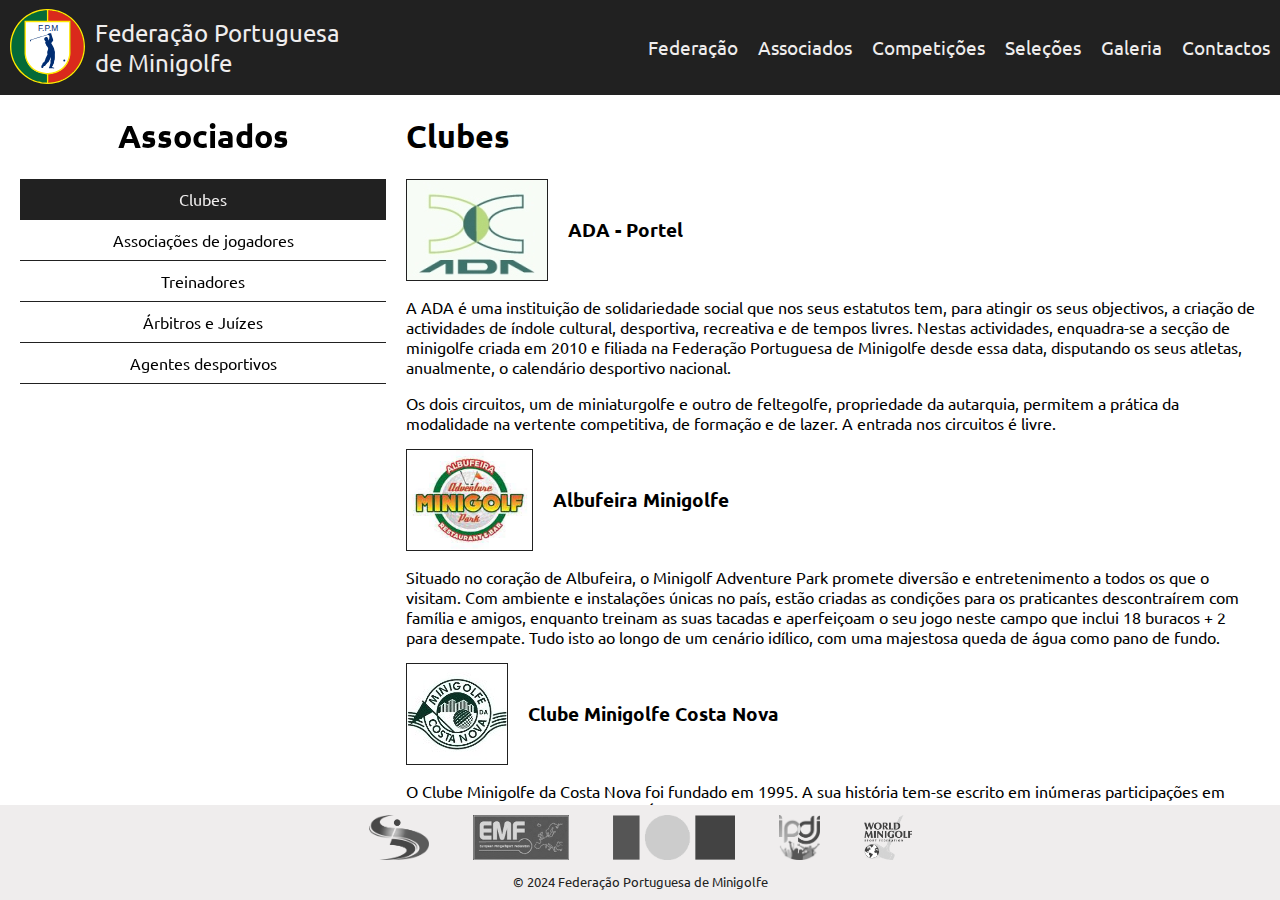
<file: html/associados.html>
<!DOCTYPE html>
<html lang="pt">
<head>
    <meta charset="UTF-8">
    <meta name="viewport" content="width=device-width, initial-scale=1.0">
    <title>Federação Portuguesa de Minigolfe</title>
    <link rel="icon" type="image/x-icon" href="images/fpm-color.ico">
    <link rel="preconnect" href="https://fonts.googleapis.com">
    <link rel="preconnect" href="https://fonts.gstatic.com" crossorigin>
    <link href="https://fonts.googleapis.com/css2?family=Ubuntu&display=swap" rel="stylesheet">
    <link rel="stylesheet" href="https://fonts.googleapis.com/css2?family=Material+Symbols+Outlined:opsz,wght,FILL,GRAD@24,400,0,0">
    <link rel="stylesheet" href="../css/styles.css">
</head>
<body>
    <header class="header-alt">
        <div class="header-content">
            <div class="logo-wrapper">
                <a href="../index.html"><img src="../images/fpm-color.svg" alt="Logo"></a>
                <div class="logo-title">
                    <p>Federação Portuguesa</p>
                    <p>de Minigolfe</p>
                </div>
            </div>
            <nav class="header-options">
                <a href="../html/federação.html">Federação</a>
                <a href="../html/associados.html">Associados</a>
                <a href="../html/404.html">Competições</a>
                <a href="../html/404.html">Seleções</a>
                <a href="../html/galeria.html">Galeria</a>
                <a href="../html/contactos.html">Contactos</a>
            </nav>
        </div>
    </header>
    <main class="main">
        <div class="content">
            <div class="associates-titles">
                <h1>Associados</h1>
                <div class="associates-title selected" id="associates-1">Clubes</div>
                <div class="associates-title" id="associates-2">Associações de jogadores</div>
                <div class="associates-title" id="associates-3">Treinadores</div>
                <div class="associates-title" id="associates-4">Árbitros e Juízes</div>
                <div class="associates-title" id="associates-5">Agentes desportivos</div>
            </div>
            <div class="associates-content">
                <div class="associates-item visible" id="associates-item-1">
                    <h1>Clubes</h1>
                    <div class="associates-clubs">
                        <img src="../images/associates-ada.jpg" alt="ADA - Portel">
                        <h3>ADA - Portel</h3>
                    </div>
                    <p>A ADA é uma instituição de solidariedade social que nos seus estatutos tem, para atingir os seus objectivos, a criação de actividades de índole cultural, desportiva, recreativa e de tempos livres. Nestas actividades, enquadra-se a secção de minigolfe criada em 2010 e filiada na Federação Portuguesa de Minigolfe desde essa data, disputando os seus atletas, anualmente, o calendário desportivo nacional.</p>
                    <p>Os dois circuitos, um de miniaturgolfe e outro de feltegolfe, propriedade da autarquia, permitem a prática da modalidade na vertente competitiva, de formação e de lazer. A entrada nos circuitos é livre.</p>
                    <div class="associates-clubs">
                        <img src="../images/associates-albufeira.jpg" alt="Albufeira Minigolfe">
                        <h3>Albufeira Minigolfe</h3>
                    </div>
                    <p>Situado no coração de Albufeira, o Minigolf Adventure Park promete diversão e entretenimento a todos os que o visitam. Com ambiente e instalações únicas no país, estão criadas as condições para os praticantes descontraírem com família e amigos, enquanto treinam as suas tacadas e aperfeiçoam o seu jogo neste campo que inclui 18 buracos + 2 para desempate. Tudo isto ao longo de um cenário idílico, com uma majestosa queda de água como pano de fundo.</p>
                    <div class="associates-clubs">
                        <img src="../images/associates-cmcn.jpg" alt="Clube Minigolfe Costa Nova">
                        <h3>Clube Minigolfe Costa Nova</h3>
                    </div>
                    <p>O Clube Minigolfe da Costa Nova foi fundado em 1995. A sua história tem-se escrito em inúmeras participações em provas nacionais e internacionais. É uma equipa desportiva amadora com filiação à Federação Portuguesa de Minigolfe desde a data da sua fundação, com as vitórias dos seus atletas e organização de torneios, com destaque para o Torneio dos Palheiros que se realiza no início da primavera. O clube utiliza os circuitos de minigolfe e de petergolfe da Costa Nova.</p>
                    <div class="associates-clubs">
                        <img src="../images/associates-cmp.jpg" alt="Clube Minigolfe do Porto">
                        <h3>Clube Minigolfe do Porto</h3>
                    </div>
                    <p>Clube Minigolfe do Porto foi fundado em 12 de Junho de 1973, vendo os seus estatutos serem aprovados em 22 de Junho do ano seguinte, pela Direcção-Geral da Educação Física e Desportos. O Clube foi um dos fundadores, em 1977, da Federação Portuguesa de Minigolfe. O trabalho levado a cabo pelo Clube, nos anos que se sucederam à sua formação, foi reconhecido e apoiado pela Câmara Municipal do Porto. Assim, foi realizado o I Torneio das Festas da Cidade do Porto em Junho de 1973 que veio englobado no Programa das Festas da Cidade. De então para cá o Clube de Minigolfe do Porto foi sempre em crescendo não só na cidade do Porto como dando o seu contributo de forma eficaz na expansão de outros centros de minigolfe, não só com a presença dos muitos atletas como também com a sua experiência e saber na ajuda da modalidade.</p>
                    <div class="associates-clubs">
                        <img src="../images/associates-praiense.jpg" alt="Clube União Desportiva Praiense">
                        <h3>Clube União Desportiva Praiense</h3>
                    </div>
                    <p>O Clube União Desportiva Praiense, fundado a 4 de julho de 1948, é a única equipa de minigolfe açoriano e a filial número vinte e três do Futebol Clube do Porto.Com a sua sede em Rua Padre Cruz, número 2 Santa Cruz 9760-508 PRAIA DA VITORIA TERCEIRA - AÇORES conta atualmente apenas duas modalidades em funcionamento, embora com enorme historial no Futebol Açoriano, atualmente conta apenas com o Futsal (3 escalões - Seniores, juvenis e juniores) e a secção de Minigolfe com 27 atletas, o clube presidido pelo Sr. José Manuel Moniz, celebra este ano 70 anos de existência. O clube pretende reforçar a aposta no minigolfe com a participação em mais e melhores torneios, permitindo aos seus atletas ganhar mais experiência na vertente Minigolf Open Standard (MOS).</p>
                    <div class="associates-clubs">
                        <img src="../images/associates-mcl.jpg" alt="Minigolfe Clube de Lamego">
                        <h3>Minigolfe Clube de Lamego</h3>
                    </div>
                    <p>Minigolfe Clube de Lamego foi fundado em 15 de Dezembro de 1980, por escritura pública no cartório notarial de Lamego. No entanto, a prática do Minigolfe na cidade de Lamego iniciou-se no ano de 1970, com a construção do 1o campo de miniaturgolfe, no Complexo Turístico da Serra das Meadas. A necessidade de ter um campo mais perto da cidade, levou a que o Clube fizesse um protocolo com o Centro de Estágio de Lamego (IND), que disponibilizou um espaço na sua área envolvente. Com apoio da Câmara Municipal, procedeu-se à aquisição e instalação do novo campo. Em 1994 foi construído um campo de petergolfe, de forma a possibilitar a organização de provas internacionais em Lamego e em 2015 foi construído um campo de feltegolfe. O clube está filiado na Federação Portuguesa de Minigolfe desde 1994.</p>
                    <div class="associates-clubs">
                        <img src="../images/associates-mcp.jpg" alt="Minigolfe Clube de Portugal">
                        <h3>Minigolfe Clube de Portugal</h3>
                    </div>
                    <p>O Minigolfe Clube de Portugal é uma associação desportiva fundada em 26 de Março de 1976, através de escritura pública e que tem por finalidade o desenvolvimento e a prática do minigolfe e de outras actividades desportivas, culturais e recreativas, desde que subordinadas ao mais puro amadorismo. Em reconhecimento do mérito desportivo e competência administrativa, a Câmara Municipal de Oeiras, em 1987, atribuiu a concessão do campo de minigolfe implantado no Parque Anjos, ao “M.C.P.”. Em 2006 o Clube mudou-se para Parque Urbano de Miraflores, onde ficou inserido o novo campo, constituído por sede, campo de Minigolfe e campo de Petergolfe. O Clube foi um dos fundadores, em 1977, da Federação Portuguesa de Minigolfe.</p>
                    <div class="associates-clubs">
                        <img src="../images/associates-necessidades.jpg" alt="Necessidades Futebol Clube">
                        <h3>Necessidades Futebol Clube</h3>
                    </div>
                    <p>Junto à EN 205, na rua do Parque Desportivo de Barqueiros (Barcelos) podemos encontrar um espaço calmo e acolhedor para jogar minigolfe. Com 18 pistas, o minigolfe do Parque Desportivo do Necessidades Futebol Clube, é o local ideal para passar uma manhã ou tarde divertida na companhia de amigos e familiares enquanto dá umas tacadas de minigolfe.</p>
                    <div class="associates-clubs">
                        <img src="../images/associates-vizelgolfe.jpg" alt="Vizelgolfe - Associação de Minigolfe de Vizela">
                        <h3>Vizelgolfe - Associação de Minigolfe de Vizela</h3>
                    </div>
                    <p>O Minigolfe é sem dúvida uma das modalidades desportivas com mais tradição em Vizela. Dois anos após o surgimento do circuito do “Park Club”, primeiro montado em Portugal, em 1970, é organizado o 1o Campeonato Nacional em Vizela. Por este circuito passaram muitos atletas em representação do Clube Turístico e Desportivo de Vizela, do Callidas Clube, do CCD da Baiona, do Futebol Clube de Vizela e, finalmente, da Associação de Minigolfe de Vizela - Vizelgolfe. Em 2010 o clube mudou-se para o novo Campo Municipal de Minigolfe Fonseca e Castro, localizado no Parque natural da cidade, junto à margem direita do Rio Vizela, onde estão instalados um circuito de miniaturgolfe e outro de petergolfe de excelência a nível. O clube foi um dos fundadores da Federação Portuguesa de Minigolfe, em 1977.</p>
                </div>
                <div class="associates-item" id="associates-item-2">
                    <h1>Associações de jogadores</h1>
                    <p>Em construção...</p>
                </div>
                <div class="associates-item" id="associates-item-3">
                    <h1>Treinadores</h1>
                    <p>Em construção...</p>
                </div>
                <div class="associates-item" id="associates-item-4">
                    <h1>Árbitros e Juízes</h1>
                    <p>Em construção...</p>
                </div>
                <div class="associates-item" id="associates-item-5">
                    <h1>Agentes desportivos</h1>
                    <p>Em construção...</p>
                </div>
            </div>
        </div>
    </main>
    <footer class="footer">
        <div class="footer-content">
            <a href="https://www.cdp.pt/pt/"><img src="../images/apoio-cdp.png" alt=""></a>
            <a href="https://www.minigolf-europe.org/"><img src="../images/apoio-emf.png" alt=""></a>
            <a href="https://www.portugal.gov.pt/pt/gc21/area-de-governo/educacao/secretarios-de-estado?i=juventudeedodesporto"><img src="../images/apoio-gov.png" alt=""></a>
            <a href="https://ipdj.gov.pt/"><img src="../images/apoio-ipdj.png" alt=""></a>
            <a href="https://gov.minigolfsport.com/"><img src="../images/apoio-wmsf.png" alt=""></a>
            <p>© 2024 Federação Portuguesa de Minigolfe</p>
        </div>
    </footer>
    <script src="../js/content-associates-handling.js"></script>
</body>
</html>
</file>
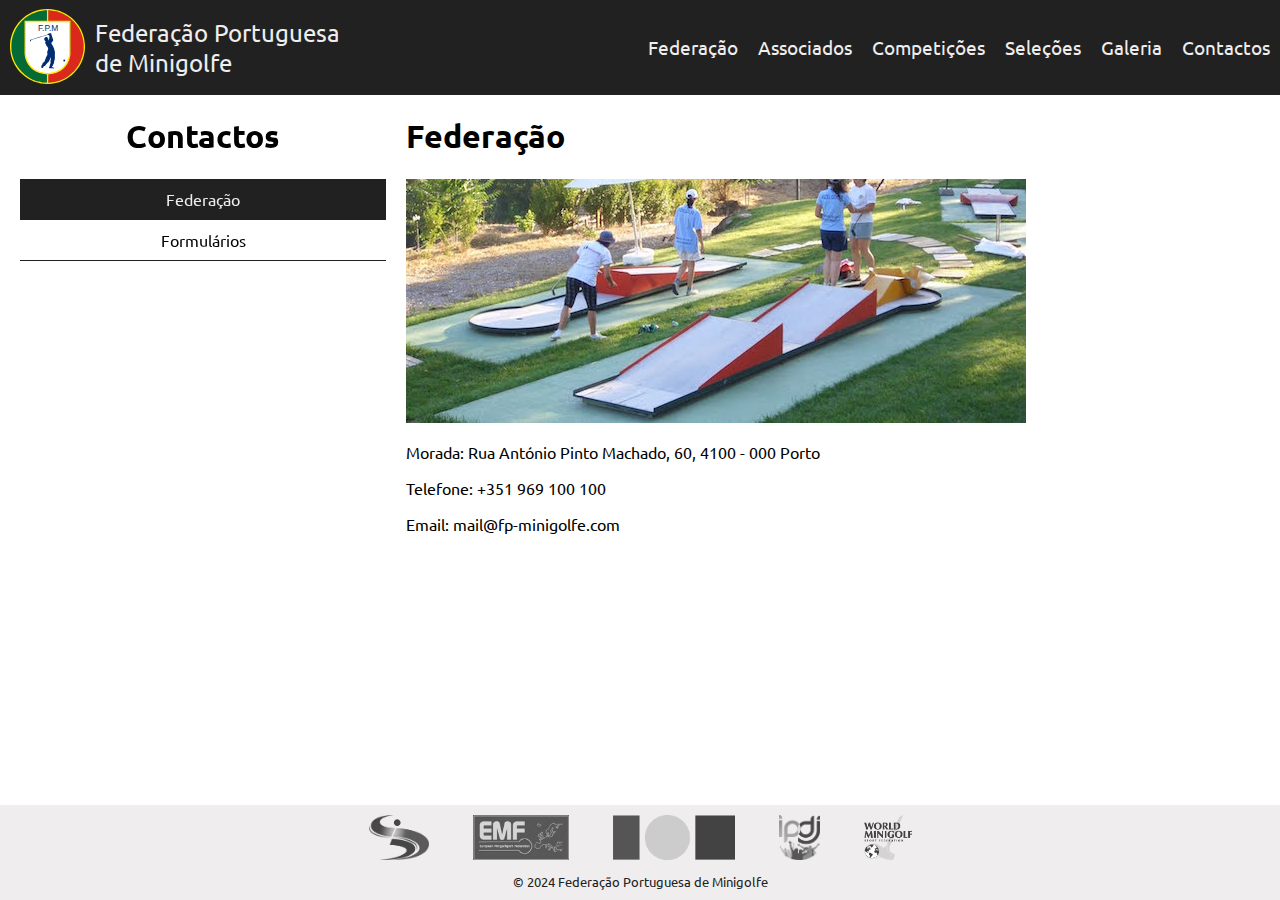
<file: html/contactos.html>
<!DOCTYPE html>
<html lang="pt">
<head>
    <meta charset="UTF-8">
    <meta name="viewport" content="width=device-width, initial-scale=1.0">
    <title>Federação Portuguesa de Minigolfe</title>
    <link rel="icon" type="image/x-icon" href="images/fpm-color.ico">
    <link rel="preconnect" href="https://fonts.googleapis.com">
    <link rel="preconnect" href="https://fonts.gstatic.com" crossorigin>
    <link href="https://fonts.googleapis.com/css2?family=Ubuntu&display=swap" rel="stylesheet">
    <link rel="stylesheet" href="https://fonts.googleapis.com/css2?family=Material+Symbols+Outlined:opsz,wght,FILL,GRAD@24,400,0,0">
    <link rel="stylesheet" href="../css/styles.css">
</head>
<body>
    <header class="header-alt">
        <div class="header-content">
            <div class="logo-wrapper">
                <a href="../index.html"><img src="../images/fpm-color.svg" alt="Logo"></a>
                <div class="logo-title">
                    <p>Federação Portuguesa</p>
                    <p>de Minigolfe</p>
                </div>
            </div>
            <nav class="header-options">
                <a href="../html/federação.html">Federação</a>
                <a href="../html/associados.html">Associados</a>
                <a href="../html/404.html">Competições</a>
                <a href="../html/404.html">Seleções</a>
                <a href="../html/galeria.html">Galeria</a>
                <a href="../html/contactos.html">Contactos</a>
            </nav>
        </div>
    </header>
    <main class="main">
        <div class="content">
            <div class="contact-titles">
                <h1>Contactos</h1>
                <div class="contact-title selected" id="contact-1">Federação</div>
                <div class="contact-title" id="contact-2">Formulários</div>
            </div>
            <div class="contact-content">
                <div class="contact-item visible" id="contact-item-1">
                    <h1>Federação</h1>
                    <img src="../images/contact-federation.jpg" alt="Federação">
                    <p>Morada: Rua António Pinto Machado, 60, 4100 - 000 Porto</p>
                    <p>Telefone: +351 969 100 100</p>
                    <p>Email: mail@fp-minigolfe.com</p>
                </div>
                <div class="contact-item" id="contact-item-2">
                    <h1>Formulários</h1>
                    <img src="../images/contact-formulary.jpg" alt="Formulários">
                    <ul>
                        <li><a href="http://www.fp-minigolfe.com/documentos/formularios/0_Formulario_de_Inscricao_de_atleta_20160318.jpg">Formulário de Inscrição de Atleta</a></li>
                        <li><a href="http://www.fp-minigolfe.com/documentos/formularios/1_Formulario_de_Inscricao_de_Clube_20160318.jpg">Formulário de Inscrição de Clube</a></li>
                    </ul>
                </div>
            </div>
        </div>
    </main>
    <footer class="footer">
        <div class="footer-content">
            <a href="https://www.cdp.pt/pt/"><img src="../images/apoio-cdp.png" alt=""></a>
            <a href="https://www.minigolf-europe.org/"><img src="../images/apoio-emf.png" alt=""></a>
            <a href="https://www.portugal.gov.pt/pt/gc21/area-de-governo/educacao/secretarios-de-estado?i=juventudeedodesporto"><img src="../images/apoio-gov.png" alt=""></a>
            <a href="https://ipdj.gov.pt/"><img src="../images/apoio-ipdj.png" alt=""></a>
            <a href="https://gov.minigolfsport.com/"><img src="../images/apoio-wmsf.png" alt=""></a>
            <p>© 2024 Federação Portuguesa de Minigolfe</p>
        </div>
    </footer>
    <script src="../js/content-contacts-handling.js"></script>
</body>
</html>
</file>
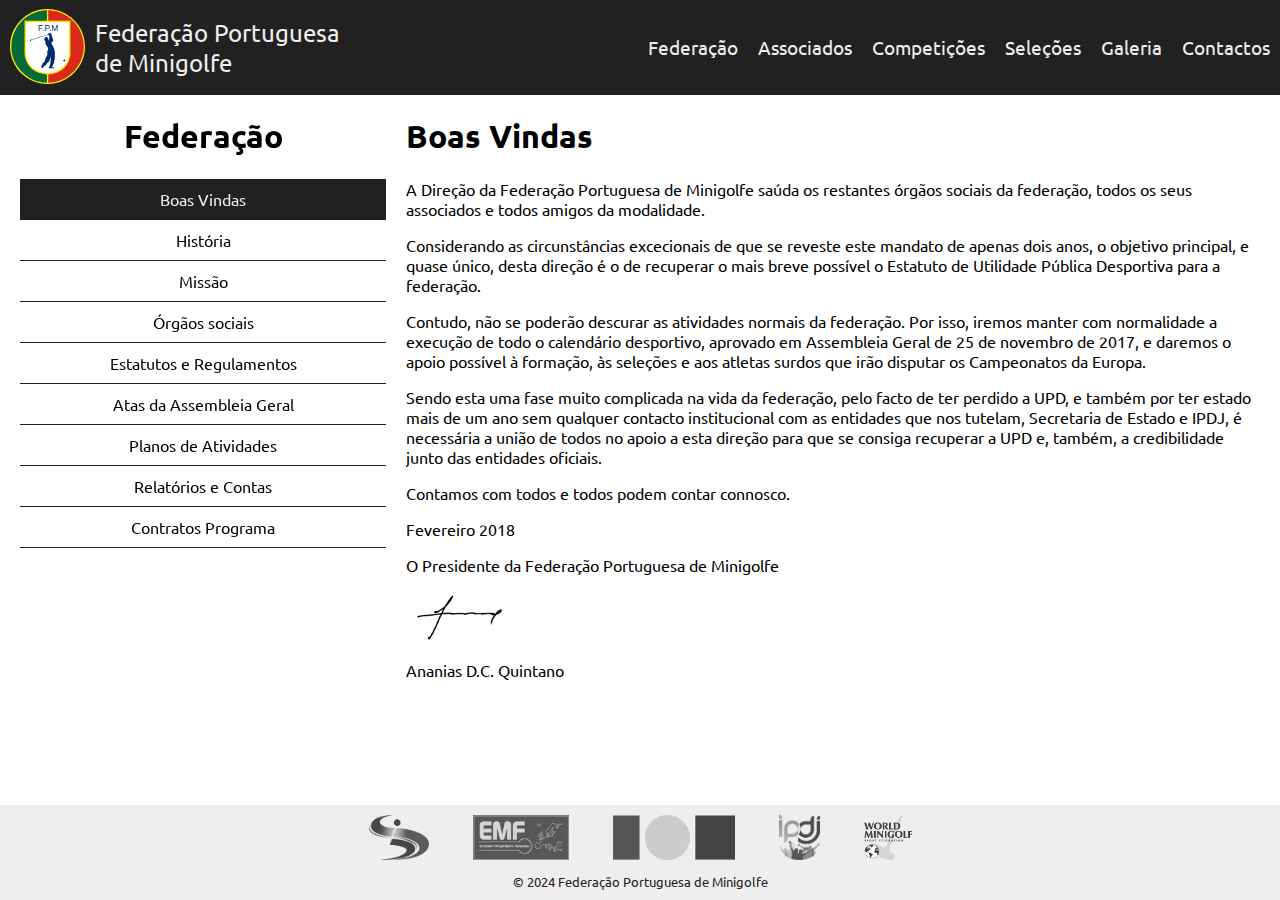
<file: html/federação.html>
<!DOCTYPE html>
<html lang="pt">
<head>
    <meta charset="UTF-8">
    <meta name="viewport" content="width=device-width, initial-scale=1.0">
    <title>Federação Portuguesa de Minigolfe</title>
    <link rel="icon" type="image/x-icon" href="images/fpm-color.ico">
    <link rel="preconnect" href="https://fonts.googleapis.com">
    <link rel="preconnect" href="https://fonts.gstatic.com" crossorigin>
    <link href="https://fonts.googleapis.com/css2?family=Ubuntu&display=swap" rel="stylesheet">
    <link rel="stylesheet" href="https://fonts.googleapis.com/css2?family=Material+Symbols+Outlined:opsz,wght,FILL,GRAD@24,400,0,0">
    <link rel="stylesheet" href="../css/styles.css">
</head>
<body>
    <header class="header-alt">
        <div class="header-content">
            <div class="logo-wrapper">
                <a href="../index.html"><img src="../images/fpm-color.svg" alt="Logo"></a>
                <div class="logo-title">
                    <p>Federação Portuguesa</p>
                    <p>de Minigolfe</p>
                </div>
            </div>
            <nav class="header-options">
                <a href="../html/federação.html">Federação</a>
                <a href="../html/associados.html">Associados</a>
                <a href="../html/404.html">Competições</a>
                <a href="../html/404.html">Seleções</a>
                <a href="../html/galeria.html">Galeria</a>
                <a href="../html/contactos.html">Contactos</a>
            </nav>
        </div>
    </header>
    <main class="main">
        <div class="content">
            <div class="federation-titles">
                <h1>Federação</h1>
                <div class="federation-title selected" id="federation-1">Boas Vindas</div>
                <div class="federation-title" id="federation-2">História</div>
                <div class="federation-title" id="federation-3">Missão</div>
                <div class="federation-title" id="federation-4">Órgãos sociais</div>
                <div class="federation-title" id="federation-5">Estatutos e Regulamentos</div>
                <div class="federation-title" id="federation-6">Atas da Assembleia Geral</div>
                <div class="federation-title" id="federation-7">Planos de Atividades</div>
                <div class="federation-title" id="federation-8">Relatórios e Contas</div>
                <div class="federation-title" id="federation-9">Contratos Programa</div>
            </div>
            <div class="federation-content">
                <div class="federation-item visible" id="federation-item-1">
                    <h1>Boas Vindas</h1>
                    <p>A Direção da Federação Portuguesa de Minigolfe saúda os restantes órgãos sociais da federação, todos os seus associados e todos amigos da modalidade.</p>
                    <p>Considerando as circunstâncias excecionais de que se reveste este mandato de apenas dois anos, o objetivo principal, e quase único, desta direção é o de recuperar o mais breve possível o Estatuto de Utilidade Pública Desportiva para a federação.</p>
                    <p>Contudo, não se poderão descurar as atividades normais da federação. Por isso, iremos manter com normalidade a execução de todo o calendário desportivo, aprovado em Assembleia Geral de 25 de novembro de 2017, e daremos o apoio possível à formação, às seleções e aos atletas surdos que irão disputar os Campeonatos da Europa.</p>
                    <p>Sendo esta uma fase muito complicada na vida da federação, pelo facto de ter perdido a UPD, e também por ter estado mais de um ano sem qualquer contacto institucional com as entidades que nos tutelam, Secretaria de Estado e IPDJ, é necessária a união de todos no apoio a esta direção para que se consiga recuperar a UPD e, também, a credibilidade junto das entidades oficiais.</p>
                    <p>Contamos com todos e todos podem contar connosco.</p>
                    <p>Fevereiro 2018</p>
                    <p>O Presidente da Federação Portuguesa de Minigolfe</p>
                    <img src="../images/federation-signature.png" alt="Assinatura" width="100">
                    <p>Ananias D.C. Quintano</p>
                </div>
                <div class="federation-item" id="federation-item-2">
                    <h1>História</h1>
                    <p>A Federação Portuguesa de Minigolfe (F.P.M.) foi fundada em 17 de março de 1977 tendo como impulsionadores o Clube Minigolfe do Porto, o Minigolfe Clube de Portugal e Cálidas Clube de Caldas de Vizela. Em outubro de 1994 foi concedido à Federação Portuguesa de Minigolfe, por despacho governamental, o Estatuto de Utilidade Pública Desportiva.</p>
                    <p>Desde a sua fundação a FPM é responsável pelo calendário desportivo nacional, organizando todas as provas que dele constam. Campeonato Nacional Individual, Campeonato Nacional de Equipas, Taça de Portugal, provas para pessoas com Deficiência apoiando, também, as provas organizadas pelos clubes. A nível internacional a FPM organizou, em todo o país diversas provas internacionais:</p>
                    <ul>
                        <li>1981 - Campeonato Europeu de Homens e Senhoras, Vilamoura;</li>
                        <li>1998 - Campeonato Europeu de Homens e Senhoras, Porto;</li>
                        <li>2000 - Campeonato Europeu de Juniores, Lamego;</li>
                        <li>2005 - Campeonato Europeu de Juniores, Pombal;</li>
                        <li>2005 - Taça das Nações de Juniores, Pombal;</li>
                        <li>2009 - Campeonato Europeu de Seniores, Lamego;</li>
                        <li>2009 - Taça das Nações de Seniores; Lamego;</li>
                        <li>2012 - Campeonato da Europa de Homens e Senhoras, Porto;</li>
                        <li>2012 - Taça das Nações de Homens e Senhoras, Porto;</li>
                        <li>2012 - Taça da Europa de Clubes, Vizela;</li>
                        <li>2013 - Campeonato da Europa de Juniores, Portel;</li>
                        <li>2013 - Taça das Nações de Juniores, Portel;</li>
                        <li>2016 - Campeonato da Europa de Homens e Senhoras</li>
                        <li>2016 - Taça das Nações de Homens e Senhoras, Vizela;</li>
                        <li>2016 - Campeonato da Europa de Sub-23, Porto.</li>
                    </ul>
                    <p>Em 2018 a FPM será responsável com o Clube de Minigolfe da Costa Nova, a ADA-Portel, a Câmara de Portel, o Clube de Minigolfe do Porto e a freguesia da Foz pela organização de mais três provas internacionais no nosso país:</p>
                    <ul>
                        <li>Maio - Campeonato da Europa para surdos, Costa Nova;</li>
                        <li>Agosto - Campeonato da Europa de Seniores, Portel;</li>
                        <li>Outubro - Taça da Europa de Clubes, Porto.</li>
                    </ul>
                    <p>Aos longos dos últimos anos tem sido uma preocupação e uma prioridade desta federação a divulgação e a formação de atletas.</p>
                    <p>Na divulgação além dos meios habituais tem sido uma preocupação levar a Taça de Portugal a locais que, embora tenham campo, não têm equipas formadas. Esta é, também, uma tentativa de alargar o número de atletas e de implementação da modalidade em mais locais do país.</p>
                    <p>Na formação, tem sido implementado um programa de apoio através dos clubes e, também, através dos gabinetes de desporto das câmaras municipais, com muitas das quais foram assinados protocolos de cooperação. Ainda na formação, foi dado apoio em várias escolas, através de professores responsáveis pelo Desporto Escolar.</p>
                    <p>Quer nas escolas, quer nas autarquias foram colocados à disposição kits desmontáveis de minigolfe e apoio técnico.</p>
                    <p>Nestes contatos de formação nas escolas, autarquias e clubes, tem havido uma preocupação suplementar, a de chamar para a modalidade mais atletas femininos.</p>
                    <p>A partir do 2015, iniciamos uma parceria, através de protocolo, com a Federação Portuguesa de Desporto para pessoas com Deficiência. Essa parceria está a começar a dar os seus frutos, pois já foi realizado o primeiro torneio para pessoas com deficiência, em Vizela. Também já em 2017 foram ao campeonato da Europa para surdos dois atletas portugueses, campeonato este que, como já dissemos, este ano vai realizar-se em Portugal.</p>
                    <p>Outra preocupação, sobretudo nos últimos anos, tem sido a preparação e o envolvimento das seleções de todas as categorias nas competições internacionais. Para isso tem sido efetuado um esforço financeiro grande. Desde 2006 que o país tem sido representado nos campeonatos da Europa com seleções masculinas e femininas. As nossas seleções, que até aqui apenas esporadicamente participavam em provas internacionais e às suas expensas, começaram a partir de 2006 a aparecer regularmente a essas provas:</p>
                    <ul>
                        <li>2006 - Campeonato da Europa General Class, Geldrop (Holanda);</li>
                        <li>2007 - Campeonato da Europa General Class, Canegrate (Italia);</li>
                        <li>2008 - Campeonato da Europa de Seniores, Predazzo (Italia);</li>
                        <li>2009 - Taça das Nações de Seniores, Lamego;</li>
                        <li>2009 - Campeonato da Europa Seniores, Lamego;</li>
                        <li>2009 - Campeonato da Europa de Juniores, Waldshut (Alemanha);</li>
                        <li>2010 - Campeonato da Europa General Class, Predazzo (Italia);</li>
                        <li>2010 - Campeonato da Europa de Seniores, em Cheb (Republica Checa);</li>
                        <li>2011 - Campeonato do Mundo General Class, Estocolmo (Suécia);</li>
                        <li>2011 - Campeonato da Europa de Seniores, Kunzell (Alemanha);</li>
                        <li>2012 - Taça das Nações de General Class, Porto;</li>
                        <li>2012 - Campeonato da Europa General Class, Porto;</li>
                        <li>2012 - Campeonato da Europa de Juniores, Bad Munder (Alemanha);</li>
                        <li>2012 - Campeonato da Europa de Seniores, Antuérpia (Bélgica);</li>
                        <li>2012 - Taça das Nações de Juniores, Portel;</li>
                        <li>2013 - Campeonato da Europa de Juniores, Portel;</li>
                        <li>2014 - Campeonato do Mundo de Juniores, Lathi (Filândia);</li>
                        <li>2014 - Campeonato da Europa de Seniores, Murnau (Alemanha);</li>
                        <li>2015 - Campeonato da Europa de Juniores, Ostrava (Republica Checa);</li>
                        <li>2015 - Campeonato da Europa de Seniores, Askim (Suécia);</li>
                        <li>2016 - Taça das Nações de General Class, Vizela;</li>
                        <li>2016 - Campeonato da Europa General Class, Vizela;</li>
                        <li>2017 - Campeonato Mundial de Surdos na Croácia</li>
                        <li>2017 - Campeonato da Europa de Seniores, Cheb (Republica Checa);</li>
                    </ul>
                    <p>É propósito desta federação continuar a tentar captar para a modalidade um número significativo de atletas, através das estruturas atrás descritas e outras, para poder ter o lugar que merece no desporto nacional.</p>
                    <p>Consideramos que a modalidade é de relevo para a divulgação do país pela presença dos nossos atletas nas provas europeias e mundiais e, também, pelo elevado numero de provas internacionais que esta federação organiza em Portugal.</p>
                    <p>Fevereiro de 2018</p>
                </div>
                <div class="federation-item" id="federation-item-3">
                    <h1>Missão</h1>
                    <p>O conceito de federação desportiva e o que deve ser a sua missão está claramente definido no artigo 2º do Decreto-Lei 248/2008 com as alterações introduzidas pelo Decreto-Lei 93/2014.</p>
                    <p>Nesse sentido, a Federação Portuguesa de Minigolfe é uma pessoa coletiva constituída sob a forma de associação sem fins lucrativos que, englobando clubes e associações de âmbito territorial, praticantes, técnicos, juízes e árbitros, e demais entidades que promovem, praticam e contribuem para o desenvolvimento da modalidade.</p>
                    <p>A Federação Portuguesa de Minigolfe, tal como está contemplado nos seus estatutos, preenche os objetivos gerais definidos pelo referido Decreto - Lei promovendo, regulamentando e dirigindo o minigolfe, representando os seus associados perante a Administração Pública, representando o minigolfe junto das organizações internacionais e assegurando a participação das seleções nacionais.</p>
                    <p>Fevereiro de 2018</p>
                </div>
                <div class="federation-item" id="federation-item-4">
                    <h1>Órgãos sociais</h1>
                    <h3>MESA DA ASSEMBLEIA GERAL</h3>
                    <table>
                        <tr>
                            <td>Presidente</td>
                            <td>Luís Miguel Caeiro Tojo</td>
                        </tr>
                        <tr>
                            <td>Vice-Presidente</td>
                            <td>Maria Isabel Pereira Gancho</td>
                        </tr>
                        <tr>
                            <td>1º Secretário</td>
                            <td>Maria Fernanda Lúcio Manso</td>
                        </tr>
                        <tr>
                            <td>2º Secretário</td>
                            <td>Ana Luísa Catela Quintano</td>
                        </tr>
                    </table>
                    <h3>DIREÇÂO</h3>
                    <table>
                        <tr>
                            <td>Presidente da FPM</td>
                            <td>Ananias Delfim Courelas Quintano</td>
                        </tr>
                        <tr>
                            <td>Vice-Presidente</td>
                            <td>António dos Anjos Pinto</td>
                        </tr>
                        <tr>
                            <td>Diretor para Juventude</td>
                            <td>Jorge Miguel Esteves Alberto</td>
                        </tr>
                        <tr>
                            <td>Diretor para Divulgação</td>
                            <td>Luísa Maria Santos Guerreiro</td>
                        </tr>
                        <tr>
                            <td>Diretor para Comunicação Social</td>
                            <td>Mário Augusto Gragado Monginho</td>
                        </tr>
                        <tr>
                            <td>Diretor Financeiro</td>
                            <td>Rute Isabel Farinha</td>
                        </tr>
                        <tr>
                            <td>Secretário</td>
                            <td>Nuno Mendes</td>
                        </tr>
                    </table>
                    <h3>CONSELHO FISCAL</h3>
                    <table>
                        <tr>
                            <td>Presidente</td>
                            <td>Maria Luísa Farinha</td>
                        </tr>
                        <tr>
                            <td>Secretário</td>
                            <td>Luís Jorge Catela Quintano</td>
                        </tr>
                        <tr>
                            <td>Relator</td>
                            <td>Maria Fernanda Maurício Mendes</td>
                        </tr>
                    </table>
                    <h3>CONSELHO DE ARBITRAGEM</h3>
                    <table>
                        <tr>
                            <td>Presidente</td>
                            <td>Domingos Manuel Santos Silva</td>
                        </tr>
                        <tr>
                            <td>1º Vice-Presidente</td>
                            <td>Joaquim Batista Costa</td>
                        </tr>
                        <tr>
                            <td>2º Vice-Presidente</td>
                            <td>Edgar Reinaldo Oliveira</td>
                        </tr>
                        <tr>
                            <td>1º Vogal</td>
                            <td>José Gabriel Polido Mocho</td>
                        </tr>
                        <tr>
                            <td>2º Vogal</td>
                            <td>Ricardo Jorge Esteves Alberto</td>
                        </tr>
                    </table>
                    <h3>CONSELHO DE DISCPLINA</h3>
                    <table>
                        <tr>
                            <td>Presidente</td>
                            <td>Ana Beatriz Mayorgas Pérez Cardoso</td>
                        </tr>
                        <tr>
                            <td>Vice-Presidente</td>
                            <td>Maria Henrique Santana</td>
                        </tr>
                        <tr>
                            <td>Vogal</td>
                            <td>Silvino Neves Costa</td>
                        </tr>
                    </table>
                    <h3>CONSELHO DE JUSTIÇA</h3>
                    <table>
                        <tr>
                            <td>Presidente</td>
                            <td>Joaquim Manuel Vital Ruivo</td>
                        </tr>
                        <tr>
                            <td>Vice-Presidente</td>
                            <td>Rita Fernandes Paias</td>
                        </tr>
                        <tr>
                            <td>Vogal</td>
                            <td>Maria Etelvina Alberto</td>
                        </tr>
                    </table>
                </div>
                <div class="federation-item" id="federation-item-5">
                    <h1>Estatutos e Regulamentos</h1>
                    <ul>
                        <li><a href="http://www.fp-minigolfe.com/documentos/estatutos/1_Estatutos_20160214.pdf">Estatutos</a></li>
                        <li><a href="http://www.fp-minigolfe.com/documentos/estatutos/2_Regulamento_Alta_Competicao_20161214.pdf">Regulamento Alta Competicao</a></li>
                        <li><a href="http://www.fp-minigolfe.com/documentos/estatutos/3_Regulamento_Federativo_Antidopagem_20151121.pdf">Regulamento Federativo Antidopagem</a></li>
                        <li><a href="http://www.fp-minigolfe.com/documentos/estatutos/4_Regulamento_Disciplinar_20160214.pdf">Regulamento Disciplinar</a></li>
                        <li><a href="http://www.fp-minigolfe.com/documentos/estatutos/5_Regulamento_Eleitoral_20141121.pdf">Regulamento Eleitoral</a></li>
                        <li><a href="http://www.fp-minigolfe.com/documentos/estatutos/6_Regulamento_Prevencao_Controlo_Violencia_20160214.pdf">Regulamento Prevencao Controlo Violencia</a></li>
                        <li><a href="http://www.fp-minigolfe.com/documentos/estatutos/7_Regulamento_Tecnico_20160215.pdf">Regulamento Tecnico</a></li>
                        <li><a href="http://www.fp-minigolfe.com/documentos/estatutos/8_Regulamento_Geral_de_Provas_Desportivas_20141121.pdf">Regulamento Geral de Provas Desportivas</a></li>
                        <li><a href="http://www.fp-minigolfe.com/documentos/estatutos/9_Taxas_em_vigor_20160513.pdf">Taxas em Vigor</a></li>
                    </ul>
                </div>
                <div class="federation-item" id="federation-item-6">
                    <h1>Atas da Assembleia Geral</h1>
                    <p>Em construção...</p>
                </div>
                <div class="federation-item" id="federation-item-7">
                    <h1>Planos de Atividades</h1>
                    <p>Em construção...</p>
                </div>
                <div class="federation-item" id="federation-item-8">
                    <h1>Relatórios e Contas</h1>
                    <p>Em construção...</p>
                </div>
                <div class="federation-item" id="federation-item-9">
                    <h1>Contratos Programa</h1>
                    <p>Em construção...</p>
                </div>
            </div>
        </div>
    </main>
    <footer class="footer">
        <div class="footer-content">
            <a href="https://www.cdp.pt/pt/"><img src="../images/apoio-cdp.png" alt=""></a>
            <a href="https://www.minigolf-europe.org/"><img src="../images/apoio-emf.png" alt=""></a>
            <a href="https://www.portugal.gov.pt/pt/gc21/area-de-governo/educacao/secretarios-de-estado?i=juventudeedodesporto"><img src="../images/apoio-gov.png" alt=""></a>
            <a href="https://ipdj.gov.pt/"><img src="../images/apoio-ipdj.png" alt=""></a>
            <a href="https://gov.minigolfsport.com/"><img src="../images/apoio-wmsf.png" alt=""></a>
            <p>© 2024 Federação Portuguesa de Minigolfe</p>
        </div>
    </footer>
    <script src="../js/content-federation-handling.js"></script>
</body>
</html>
</file>
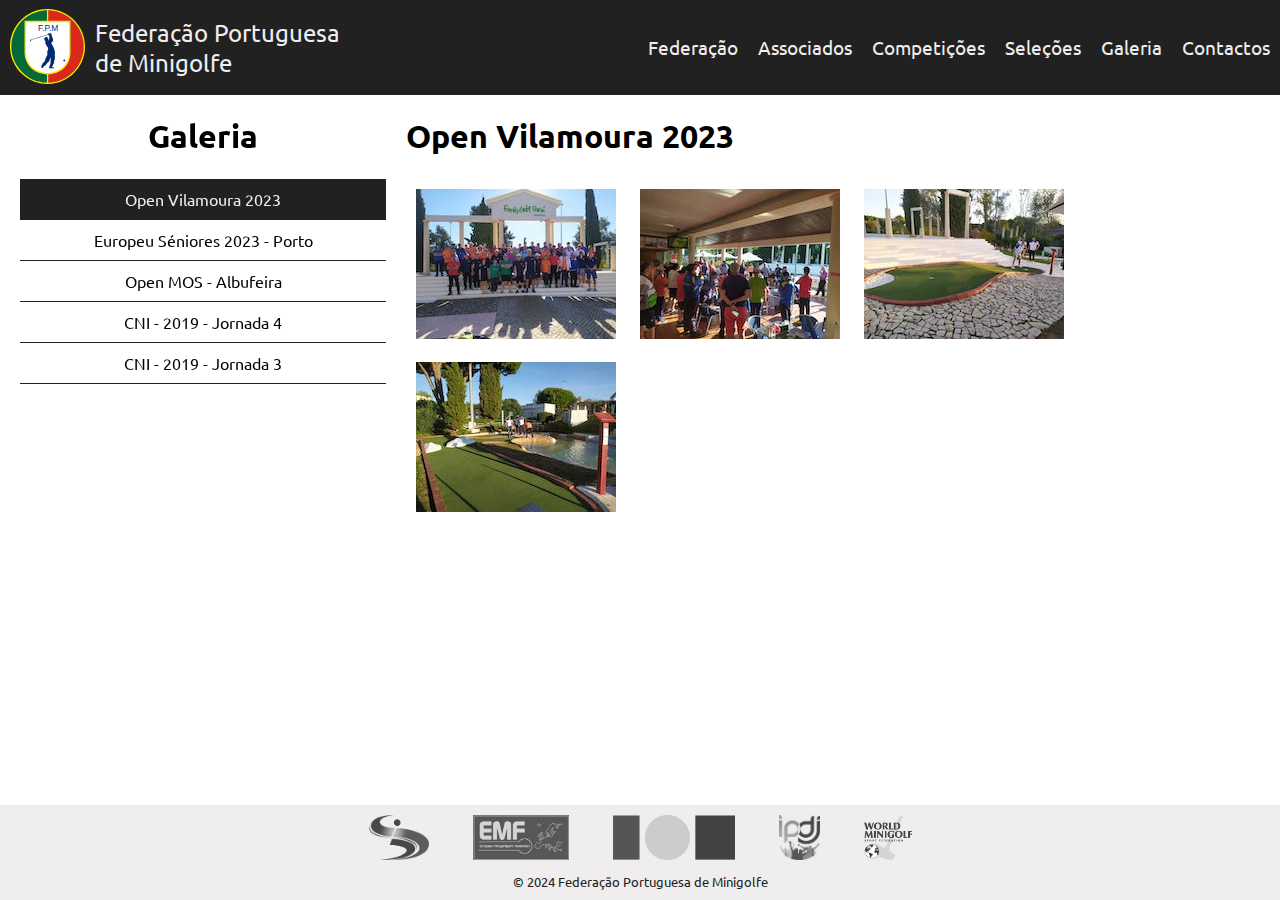
<file: html/galeria.html>
<!DOCTYPE html>
<html lang="pt">
<head>
    <meta charset="UTF-8">
    <meta name="viewport" content="width=device-width, initial-scale=1.0">
    <title>Federação Portuguesa de Minigolfe</title>
    <link rel="icon" type="image/x-icon" href="images/fpm-color.ico">
    <link rel="preconnect" href="https://fonts.googleapis.com">
    <link rel="preconnect" href="https://fonts.gstatic.com" crossorigin>
    <link href="https://fonts.googleapis.com/css2?family=Ubuntu&display=swap" rel="stylesheet">
    <link rel="stylesheet" href="https://fonts.googleapis.com/css2?family=Material+Symbols+Outlined:opsz,wght,FILL,GRAD@24,400,0,0">
    <link rel="stylesheet" href="../css/styles.css">
</head>
<body>
    <header class="header-alt">
        <div class="header-content">
            <div class="logo-wrapper">
                <a href="../index.html"><img src="../images/fpm-color.svg" alt="Logo"></a>
                <div class="logo-title">
                    <p>Federação Portuguesa</p>
                    <p>de Minigolfe</p>
                </div>
            </div>
            <nav class="header-options">
                <a href="../html/federação.html">Federação</a>
                <a href="../html/associados.html">Associados</a>
                <a href="../html/404.html">Competições</a>
                <a href="../html/404.html">Seleções</a>
                <a href="../html/galeria.html">Galeria</a>
                <a href="../html/contactos.html">Contactos</a>
            </nav>
        </div>
    </header>
    <main class="main">
        <div class="content">
            <div class="gallery-titles">
                <h1>Galeria</h1>
                <div class="gallery-title selected" id="gallery-1">Open Vilamoura 2023</div>
                <div class="gallery-title" id="gallery-2">Europeu Séniores 2023 - Porto</div>
                <div class="gallery-title" id="gallery-3">Open MOS - Albufeira</div>
                <div class="gallery-title" id="gallery-4">CNI - 2019 - Jornada 4</div>
                <div class="gallery-title" id="gallery-5">CNI - 2019 - Jornada 3</div>
            </div>
            <div class="gallery-content">
                <div class="gallery-item visible" id="gallery-item-1">
                    <h1>Open Vilamoura 2023</h1>
                    <img src="../images/OV01.jpg" alt="Imagem 1">
                    <img src="../images/OV02.jpg" alt="Imagem 2">
                    <img src="../images/OV03.jpg" alt="Imagem 3">
                    <img src="../images/OV04.jpg" alt="Imagem 4">
                </div>
                <div class="gallery-item" id="gallery-item-2">
                    <h1>Europeu Séniores 2023 - Porto</h1>
                    <img src="../images/ES01.jpeg" alt="Imagem 1">
                    <img src="../images/ES02.jpeg" alt="Imagem 2">
                    <img src="../images/ES03.jpg" alt="Imagem 3">
                    <img src="../images/ES04.jpg" alt="Imagem 4">
                </div>
                <div class="gallery-item" id="gallery-item-3">
                    <h1>Open MOS - Albufeira</h1>
                    <img src="../images/MOS01.jpg" alt="Imagem 1">
                    <img src="../images/MOS02.jpg" alt="Imagem 2">
                    <img src="../images/MOS03.jpg" alt="Imagem 3">
                    <img src="../images/MOS04.jpg" alt="Imagem 4">
                </div>
                <div class="gallery-item" id="gallery-item-4">
                    <h1>CNI - 2019 - Jornada 4</h1>
                    <img src="../images/CNI401.jpg" alt="Imagem 1">
                    <img src="../images/CNI402.jpg" alt="Imagem 2">
                    <img src="../images/CNI403.jpg" alt="Imagem 3">
                    <img src="../images/CNI404.jpg" alt="Imagem 4">
                </div>
                <div class="gallery-item" id="gallery-item-5">
                    <h1>CNI - 2019 - Jornada 3</h1>
                    <img src="../images/CNI301.jpg" alt="Imagem 1">
                    <img src="../images/CNI302.jpg" alt="Imagem 2">
                    <img src="../images/CNI303.jpg" alt="Imagem 3">
                    <img src="../images/CNI304.jpg" alt="Imagem 4">
                </div>
            </div>
        </div>
    </main>
    <footer class="footer">
        <div class="footer-content">
            <a href="https://www.cdp.pt/pt/"><img src="../images/apoio-cdp.png" alt=""></a>
            <a href="https://www.minigolf-europe.org/"><img src="../images/apoio-emf.png" alt=""></a>
            <a href="https://www.portugal.gov.pt/pt/gc21/area-de-governo/educacao/secretarios-de-estado?i=juventudeedodesporto"><img src="../images/apoio-gov.png" alt=""></a>
            <a href="https://ipdj.gov.pt/"><img src="../images/apoio-ipdj.png" alt=""></a>
            <a href="https://gov.minigolfsport.com/"><img src="../images/apoio-wmsf.png" alt=""></a>
            <p>© 2024 Federação Portuguesa de Minigolfe</p>
        </div>
    </footer>
    <script src="../js/content-gallery-handling.js"></script>
</body>
</html>
</file>
<file: css/styles.css>
/* General */
:root {
    --primary-color-opacity: rgba(21, 21, 21, 0.85);
    --primary-color: #212121;
    --secondary-color: #efeded;
    --accent-color: #ffe900;
}

body, html {
    font-family: 'Ubuntu', sans-serif;
    -ms-overflow-style: none;
    scrollbar-width: none;
    margin: 0;
    padding: 0;
    height: 100%;
}

body::-webkit-scrollbar {
    display: none;
}

td {
    padding-right: 10px;
}

/* Default stylesheet */

/* Header */
.header, .header-alt {
    background-color: var(--primary-color-opacity);
    color: var(--secondary-color);
    padding: 10px;
    text-align: center;
    position: fixed;
    width: 100%;
    z-index: 1;
    height: 75px;
}

.header--stop {
    background-color: var(--primary-color);
    transition: background-color 0.5s;
    position: absolute;
}

.header-alt {
    background-color: var(--primary-color);
    position: relative;
}

.header-content {
    user-select: none;
    display: flex;
    justify-content: left;
    align-items: center;
    text-align: left;
    height: 100%;
}

.header-content img {
    height: 75px;
    width: auto;
    margin-right: 10px;
}

.logo-wrapper {
    display: flex;
    align-items: center;
}

.logo-wrapper:hover .logo-title p {
    color: var(--accent-color);
    transition: color 0.5s;
}

.logo-title {
    display: flex;
    flex-direction: column;
}

.logo-title p {
    margin: 0;
    font-size: 1.5em;
}

.header-options {
    display: flex;
    justify-content: right;
    align-items: center;
    margin-left: auto;
    padding: 10px;
}

.header-options a {
    color: var(--secondary-color);
    text-decoration: none;
    margin: 0 10px;
    font-size: 1.2em;
    transition: color 0.5s;
}

.header-options a:hover {
    color: var(--accent-color);
}

/* Main body*/
.background-image {
    background-image: url('../images/background.jpg');
    background-attachment: fixed;
    background-size: cover;
    background-position: center;
    background-repeat: no-repeat;
    height: 100vh;
    width: 100%;
    z-index: -1;
    overflow: hidden;
}

.scroll-circle {
    position: fixed;
    user-select: none;
    bottom: 20px;
    left: 50%;
    padding: 20px;
    transform: translateX(-50%);
    background-color: var(--primary-color);
    color: var(--secondary-color);
    border-radius: 50%;
    display: flex;
    flex-direction: column;
    align-items: center;
    justify-content: center;
    opacity: 1;
    transition: opacity 0.5s ease-out;
    height: 30px;
    width: 30px;
}

.scroll-circle p {
    margin-top: 0;
}

.scroll-circle.hidden {
    opacity: 0;
}

.content {
    display: flex;
    padding-left: 20px;
    padding-right: 20px;
    text-align: center;
}

.news-titles, .contact-titles, .federation-titles, .associates-titles, .gallery-titles {
    width: 30%;
    padding-right: 20px;
    position: sticky;
    top: 0;
}

.news-content, .contact-content, .federation-content, .associates-content, .gallery-content {
    width: 70%;
    height: calc(100vh - 95px);
    text-align: left;
}

.contact-content, .federation-content, .associates-content, .gallery-content {
    height: calc(100vh - 190px)
}

.news-title, .contact-title, .federation-title, .associates-title, .gallery-title {
    cursor: pointer;
    padding: 10px;
    border-bottom: 1px solid var(--primary-color);
    transition: background-color 0.5s ease, color 0.5s ease;
}

.news-title.selected, .contact-title.selected, .federation-title.selected, .associates-title.selected, .gallery-title.selected {
    background-color: var(--primary-color);
    color: var(--secondary-color);
}

.news-item, .contact-item, .federation-item, .associates-item, .gallery-item {
    opacity: 0;
    max-height: 0;
    overflow: hidden;
    transition: opacity 0.5s ease-in-out, max-height 0.5s ease-in-out;
}

.news-item.visible, .contact-item.visible, .federation-item.visible, .associates-item.visible, .gallery-item.visible {
    opacity: 1;
    max-height: calc(100vh - 95px);
    overflow: auto;
    -ms-overflow-style: none;
    scrollbar-width: none;
}

.contact-item.visible, .federation-item.visible, .associates-item.visible, .gallery-item.visible {
    max-height: calc(100vh - 190px);
}

.news-item::-webkit-scrollbar, .contact-item::-webkit-scrollbar, .federation-item::-webkit-scrollbar, .associates-item::-webkit-scrollbar, .gallery-item::-webkit-scrollbar {
    display: none;
}

.associates-clubs {
    display: flex;
    flex-wrap: wrap;
    justify-content: left;
    align-items: center;
}

.associates-clubs img {
    height: 100px;
    width: auto;
    border: 1px solid var(--primary-color);
}

.associates-clubs h3 {
    padding-left: 20px;
}

.gallery-item img {
    width: 200px;
    padding: 10px;
}

.content-not-found {
    width: 100%;
    flex-direction: column;
    height: calc(100vh - 190px);
}

.scroll-to-top {
    position: fixed;
    bottom: 20px;
    right: 20px;
    background-color: var(--primary-color);
    color: var(--secondary-color);
    border-radius: 50%;
    padding: 20px;
    cursor: pointer;
    display: block;
    opacity: 0;
    transition: opacity 0.5s ease-out;
}

/* Footer */
.footer {
    background-color: var(--secondary-color);
    color: var(--primary-color);
    height: 75px;
    padding: 10px;
    text-align: center;
}

.footer-content img {
    height: 45px;
    padding-left: 20px;
    padding-right: 20px;
    padding-bottom: 10px;
    width: auto;
    filter: grayscale(100%);
    transition: filter 0.5s;
}

.footer-content img:hover {
    filter: grayscale(0%);
    transition: filter 0.5s;
}

.footer-content p {
    margin: 0;
    font-size: 0.8em;
}

/* Media queries */

/* Tablet */
@media (min-width: 576px) and (max-width: 1024px) {
    /* Header */
    /* Main body */
    /* Footer */
}

/* Mobile */
@media (min-width: 360px) and (max-width: 575px) {
    /* Header */
    /* Main body */
    /* Footer */
}
</file>
